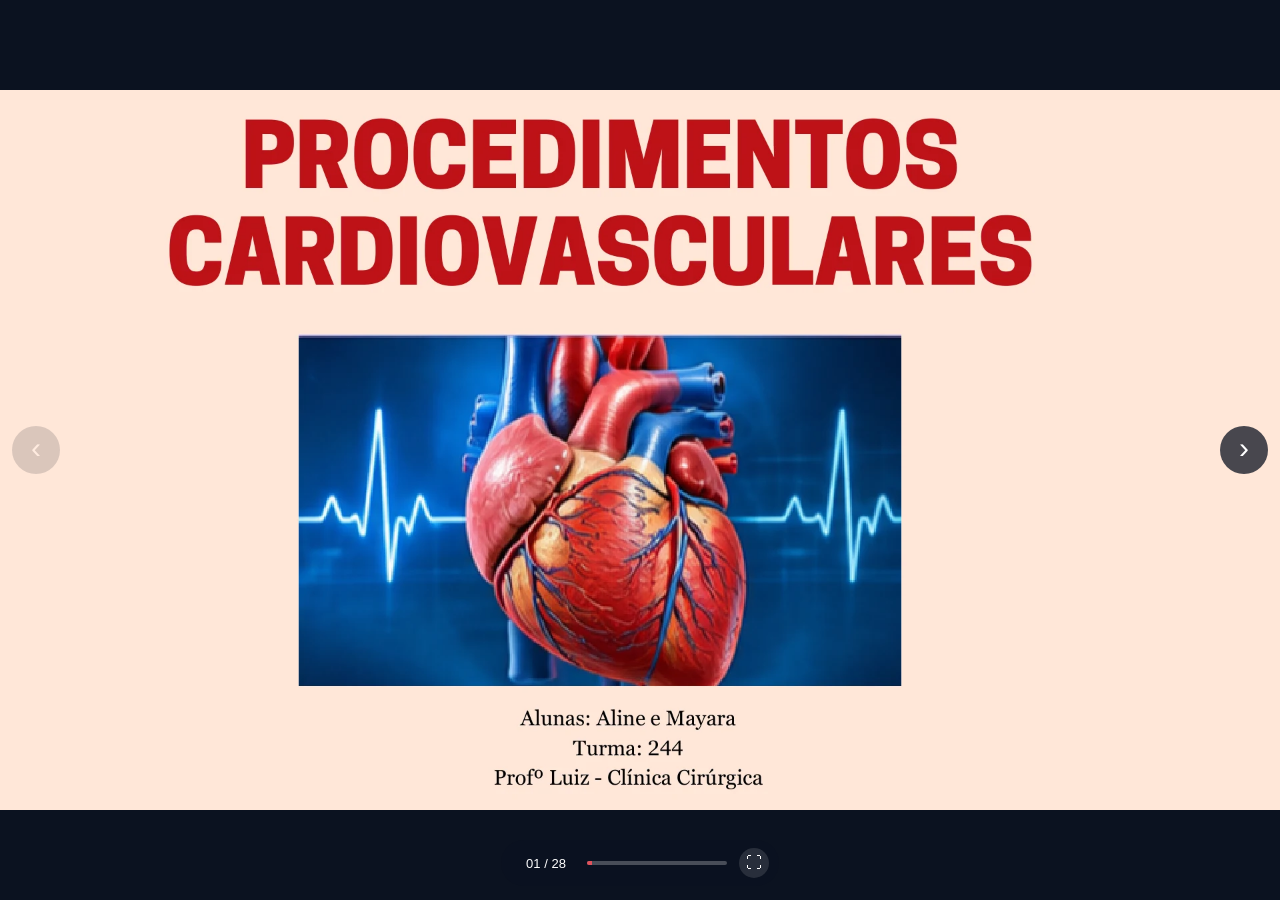
<file: index.html>
<!DOCTYPE html>
<html lang="pt-BR">
<head>
  <meta charset="UTF-8" />
  <meta name="viewport" content="width=device-width, initial-scale=1.0" />
  <title>Procedimentos Cardiovasculares — Apresentação</title>
  <link rel="stylesheet" href="style.css" />
</head>
<body>
  <main class="stage" id="stage" aria-label="Apresentação de procedimentos cardiovasculares">
    <a class="video-hit" id="videoHit" target="_blank" rel="noopener noreferrer" aria-label="Abrir vídeo em nova aba">
      <span>▶ Assistir ao vídeo</span>
    </a>
  </main>

  <button class="nav" id="prev" type="button" aria-label="Slide anterior" title="Anterior (←)">‹</button>
  <button class="nav" id="next" type="button" aria-label="Próximo slide" title="Próximo (→)">›</button>

  <div class="hud">
    <span id="counter">01 / 28</span>
    <div class="track" aria-hidden="true"><div id="bar"></div></div>
    <button class="full" id="full" type="button" aria-label="Tela cheia" title="Tela cheia (F)">⛶</button>
  </div>

  <script src="script.js"></script>
</body>
</html>
</file>
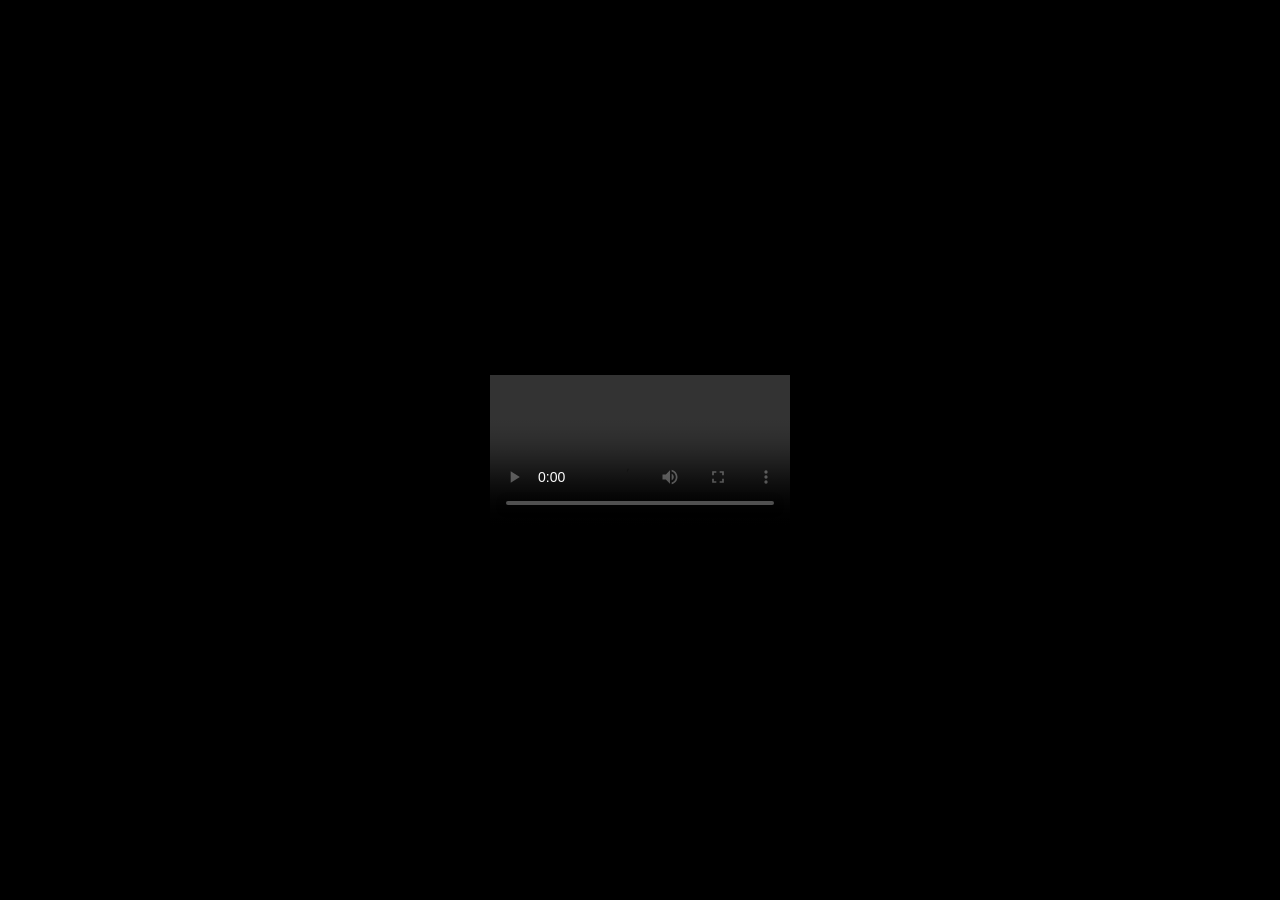
<file: video.html>
<!DOCTYPE html>
<html lang="pt-BR">
<head>
  <meta charset="UTF-8" />
  <meta name="viewport" content="width=device-width, initial-scale=1.0" />
  <title>Cateterismo Cardíaco — Vídeo</title>
  <style>
    html, body { margin: 0; width: 100%; height: 100%; background: #000; }
    body { display: grid; place-items: center; }
    video { max-width: 100vw; max-height: 100vh; outline: none; }
  </style>
</head>
<body>
  <video src="video/cateterismo.mp4" controls autoplay playsinline></video>
</body>
</html>
</file>
<file: style.css>
* { box-sizing: border-box; }
html, body { width: 100%; height: 100%; margin: 0; }
body {
  background: #0b1220;
  color: #fff;
  font-family: Arial, Helvetica, sans-serif;
  overflow: hidden;
  display: grid;
  place-items: center;
  user-select: none;
}

/* Palco 16:9 que sempre cabe na tela */
.stage {
  position: relative;
  width: min(100vw, calc(100vh * 16 / 9));
  aspect-ratio: 16 / 9;
  overflow: hidden;
  background: #ffe6da;
}
.slide {
  position: absolute; inset: 0;
  width: 100%; height: 100%;
  object-fit: contain;
  visibility: hidden;
  -webkit-user-drag: none;
}
.slide.is-active { visibility: visible; z-index: 1; }

/* Botões laterais */
.nav {
  position: fixed; top: 50%;
  width: 48px; height: 48px; margin-top: -24px;
  border: 0; border-radius: 50%;
  background: rgba(11, 18, 32, .75); color: #fff;
  font-size: 30px; line-height: 1; padding: 0 0 4px;
  cursor: pointer; z-index: 5;
}
.nav:hover { background: rgba(11, 18, 32, .95); }
.nav:disabled { opacity: .2; cursor: default; }
#prev { left: 12px; }
#next { right: 12px; }

/* Contador e progresso */
.hud {
  position: fixed; left: 50%; bottom: 14px; transform: translateX(-50%);
  display: flex; align-items: center; gap: 12px;
  padding: 8px 10px 8px 16px;
  border-radius: 999px;
  background: rgba(11, 18, 32, .75);
  font-size: 13px; z-index: 6;
}
#counter { min-width: 58px; text-align: center; font-variant-numeric: tabular-nums; }
.track { width: 140px; height: 4px; border-radius: 4px; background: rgba(255, 255, 255, .25); overflow: hidden; }
#bar { height: 100%; width: 0; background: #e0525c; }
.full {
  width: 30px; height: 30px; border: 0; border-radius: 50%;
  background: rgba(255, 255, 255, .12); color: #fff; font-size: 16px; cursor: pointer;
}
.full:hover { background: rgba(255, 255, 255, .25); }

/* Botão do vídeo (slide do Cateterismo) */
.video-hit {
  position: absolute; display: none; z-index: 3;
  left: 35.8%; top: 15.9%; width: 26.9%; height: 80.1%;
  align-items: center; justify-content: center;
  color: #fff; text-decoration: none; cursor: pointer;
}
.video-hit.show { display: flex; }
.video-hit span {
  padding: 12px 20px; border-radius: 999px;
  background: rgba(0, 0, 0, .6); font-weight: 700; font-size: 16px;
}
.video-hit:hover span { background: rgba(224, 82, 92, .95); }

@media (max-width: 600px) {
  .nav { width: 40px; height: 40px; margin-top: -20px; font-size: 26px; }
  .track { width: 80px; }
}
</file>
